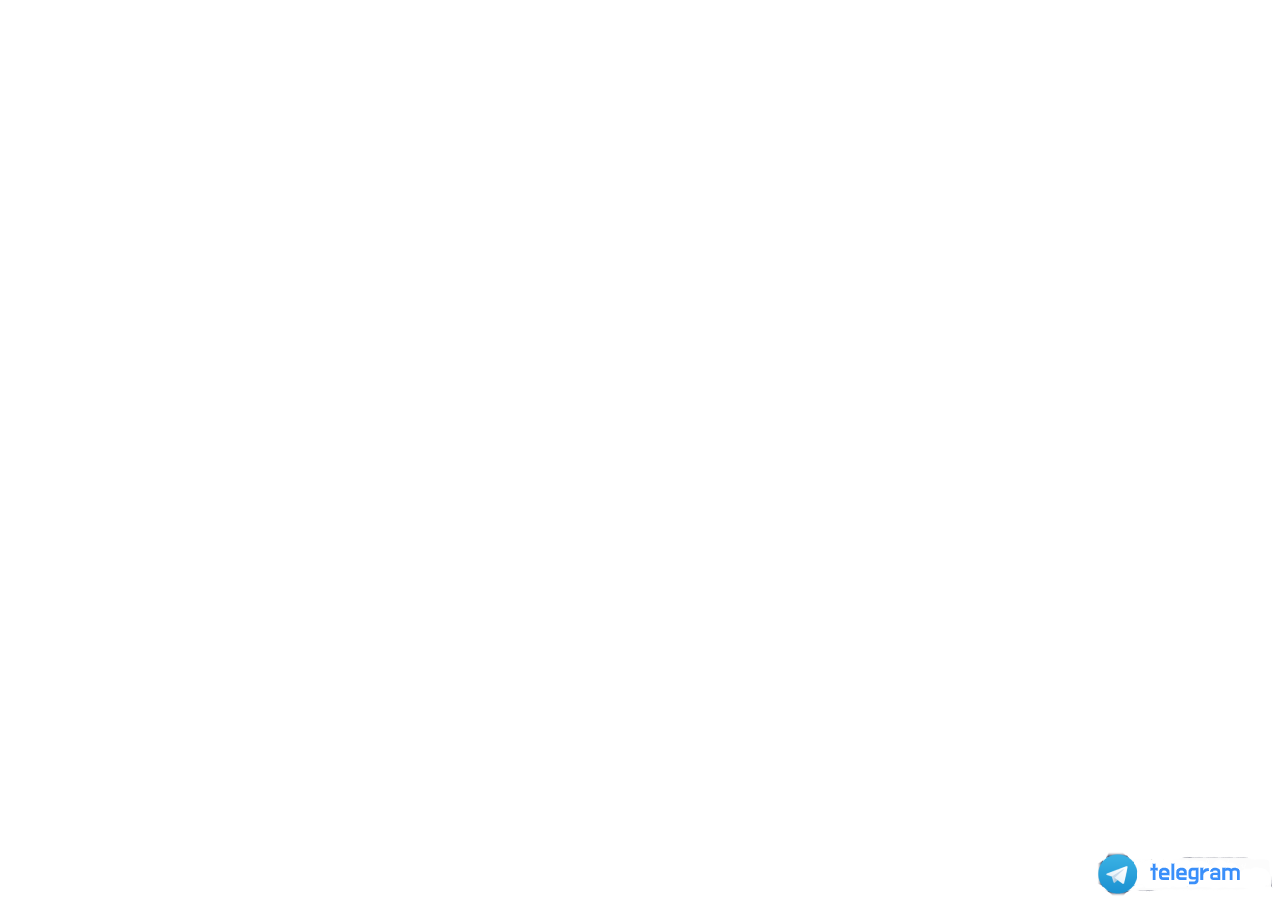
<file: index.html>
<html xmlns="http://www.w3.org/1999/xhtml" lang="en">

<head>
	<meta http-equiv="Content-Type" content="text/html; charset=utf-8" />
	<meta name="description" content="HTTrack is an easy-to-use website mirror utility. It allows you to download a World Wide website from the Internet to a local directory,building recursively all structures, getting html, images, and other files from the server to your computer. Links are rebuiltrelatively so that you can freely browse to the local site (works with any browser). You can mirror several sites together so that you can jump from one toanother. You can, also, update an existing mirror site, or resume an interrupted download. The robot is fully configurable, with an integrated help" />
	<meta name="keywords" content="httrack, HTTRACK, HTTrack, winhttrack, WINHTTRACK, WinHTTrack, offline browser, web mirror utility, aspirateur web, surf offline, web capture, www mirror utility, browse offline, local  site builder, website mirroring, aspirateur www, internet grabber, capture de site web, internet tool, hors connexion, unix, dos, windows 95, windows 98, solaris, ibm580, AIX 4.0, HTS, HTGet, web aspirator, web aspirateur, libre, GPL, GNU, free software" />
	<title>Local index - HTTrack Website Copier</title>
  <!-- Mirror and index made by HTTrack Website Copier/3.49-2 [XR&CO'2014] -->
	<style type="text/css">
	<!--

body {
	margin: 0;  padding: 0;  margin-bottom: 15px;  margin-top: 8px;
	background: #77b;
}
body, td {
	font: 14px "Trebuchet MS", Verdana, Arial, Helvetica, sans-serif;
	}

#subTitle {
	background: #000;  color: #fff;  padding: 4px;  font-weight: bold; 
	}

#siteNavigation a, #siteNavigation .current {
	font-weight: bold;  color: #448;
	}
#siteNavigation a:link    { text-decoration: none; }
#siteNavigation a:visited { text-decoration: none; }

#siteNavigation .current { background-color: #ccd; }

#siteNavigation a:hover   { text-decoration: none;  background-color: #fff;  color: #000; }
#siteNavigation a:active  { text-decoration: none;  background-color: #ccc; }


a:link    { text-decoration: underline;  color: #00f; }
a:visited { text-decoration: underline;  color: #000; }
a:hover   { text-decoration: underline;  color: #c00; }
a:active  { text-decoration: underline; }

#pageContent {
	clear: both;
	border-bottom: 6px solid #000;
	padding: 10px;  padding-top: 20px;
	line-height: 1.65em;
	background-image: url(backblue.gif);
	background-repeat: no-repeat;
	background-position: top right;
	}

#pageContent, #siteNavigation {
	background-color: #ccd;
	}


.imgLeft  { float: left;   margin-right: 10px;  margin-bottom: 10px; }
.imgRight { float: right;  margin-left: 10px;   margin-bottom: 10px; }

hr { height: 1px;  color: #000;  background-color: #000;  margin-bottom: 15px; }

h1 { margin: 0;  font-weight: bold;  font-size: 2em; }
h2 { margin: 0;  font-weight: bold;  font-size: 1.6em; }
h3 { margin: 0;  font-weight: bold;  font-size: 1.3em; }
h4 { margin: 0;  font-weight: bold;  font-size: 1.18em; }

.blak { background-color: #000; }
.hide { display: none; }
.tableWidth { min-width: 400px; }

.tblRegular       { border-collapse: collapse; }
.tblRegular td    { padding: 6px;  background-image: url(fade.gif);  border: 2px solid #99c; }
.tblHeaderColor, .tblHeaderColor td { background: #99c; }
.tblNoBorder td   { border: 0; }


// -->
</style>

</head>

<table width="76%" border="0" align="center" cellspacing="0" cellpadding="3" class="tableWidth">
	<tr>
	<td id="subTitle">HTTrack Website Copier - Open Source offline browser</td>
	</tr>
</table>
<table width="76%" border="0" align="center" cellspacing="0" cellpadding="0" class="tableWidth">
<tr class="blak">
<td>
	<table width="100%" border="0" align="center" cellspacing="1" cellpadding="0">
	<tr>
	<td colspan="6"> 
		<table width="100%" border="0" align="center" cellspacing="0" cellpadding="10">
		<tr> 
		<td id="pageContent"> 
<!-- ==================== End prologue ==================== -->

	<meta name="generator" content="HTTrack Website Copier/3.x">
	<TITLE>Local index - HTTrack</TITLE>
</HEAD>
<BODY>
<H1 ALIGN=Center>Index of locally available sites:</H1>
	<TABLE BORDER="0" WIDTH="100%" CELLSPACING="1" CELLPADDING="0">
		<TR>
			<TD BACKGROUND="fade.gif">
				&middot;
					<A HREF="www.vaak.xyz/indexe2c2.html">
						www.vaak.xyz/indexe2c2.html
					</A>		
			</TD>
		</TR>
	</TABLE>
	<BR>
	<BR>
	<BR>
  	<H6 ALIGN="RIGHT">
	<I>Mirror and index made by HTTrack Website Copier [XR&amp;CO'2008]</I>
	</H6>
	<!-- Mirror and index made by HTTrack Website Copier/3.49-2 [XR&CO'2014] -->
	<!-- Thanks for using HTTrack Website Copier! -->
	<meta HTTP-EQUIV="Refresh" CONTENT="0; URL=www.vaak.xyz/indexe2c2.html">


<!-- ==================== Start epilogue ==================== -->
		</td>
		</tr>
		</table>
	</td>
	</tr>
	</table>
</td>
</tr>
</table>

<table width="76%" border="0" align="center" valign="bottom" cellspacing="0" cellpadding="0">
	<tr>
	<td id="footer"><small>&copy; 2008 Xavier Roche & other contributors - Web Design: Leto Kauler.</small></td>
	</tr>
</table>

</body>

</html>
</file>
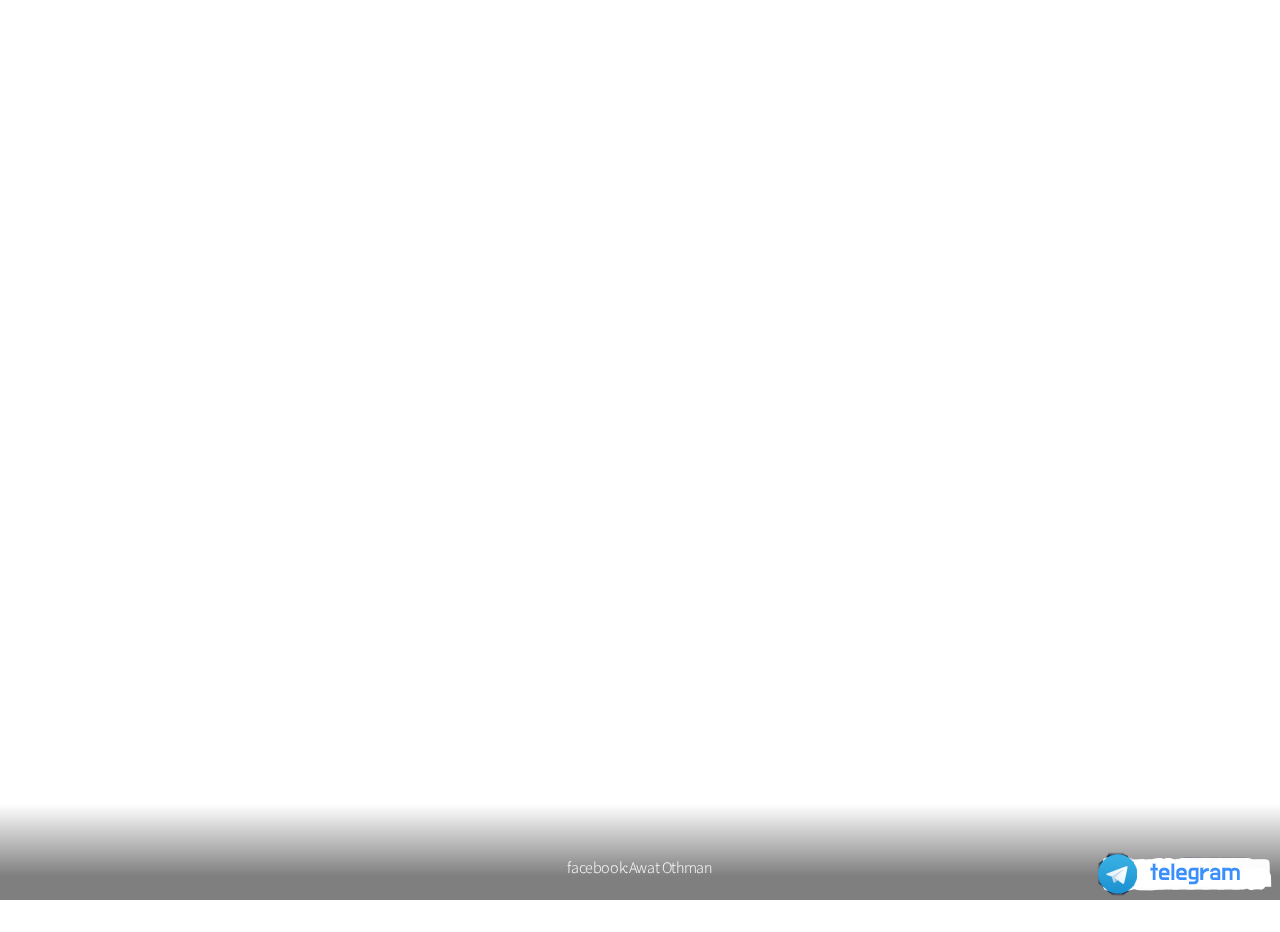
<file: www.vaak.xyz/indexe2c2.html>
<html>

<!-- Mirrored from www.vaak.xyz/?fbclid=IwAR1s3z756RAOkkWAk6FS8sdPMJ4nu1lXSIeA15IYPfWU3ZRImh6lsZiGsrw by HTTrack Website Copier/3.x [XR&CO'2014], Wed, 17 Feb 2021 10:37:14 GMT -->
<head><meta charset="utf-8">
	<link href="../www.vaak/.xyz/assets/icon/icon.png" rel="icon" type="image/png" />
</head>
<body class="loading">
<div class="container">
<div style="text-align:right;position:fixed;bottom:3px;right:3px;width:100%;z-index:999999;cursor:pointer;line-height:0;display:block;"><a href="https://t.me/joinchat/AAAAAE0FvtDbCKz-ctwmTw" target="_blank" title="Free Web Hosting with PHP5 or PHP7"><img alt="Free Web Hosting" src="../www.kurdstore.tk/tele.png" style="border-width: 0px;width: 180px; height: 45px; float: right;" /></a></div>
</div>
</body>
<link href="assets/icon/icon.png" rel="icon" type="image/png" />
<!-- Mirrored from www.vaak.xyz/?fbclid=IwAR1s3z756RAOkkWAk6FS8sdPMJ4nu1lXSIeA15IYPfWU3ZRImh6lsZiGsrw by HTTrack Website Copier/3.x [XR&CO'2014], Wed, 17 Feb 2021 10:37:15 GMT -->
</html>
<title>Awat Crack</title>
<meta name="description" content="Vaak Store"><meta name="keywords" content=", kurd , Vaak Store , snapchat ++, apps manger, unc0ver"><meta name="viewport" content="width=device-width, initial-scale=1" /><script src="cdn-cgi/apps/head/lux7W-yIVYuBEjf5Yl8wHpmUNZI.html"></script>
<link href="assets/css/index.css" rel="stylesheet" />
<link href="modal.html" rel="stylesheet" type="text/css" />
<link href="https://stats.g.doubleclick.net/" rel="preconnect" />
<link href="https://adservice.google.com/" rel="preconnect" /><script async src="pagead2.googlesyndication.com/pagead/js/f.html"></script>
<div id="wrapper">
<div id="bg"></div>

<div id="overlay"></div>

<div id="main">
<header id="header">
<div onclick="window.location='https://cdn.discordapp.com/attachments/579249851141849090/800922837308407808/mobile_configuration_4.mobileconfig';">
<h1 style="text-align: center;"><span style="font-family:georgia,serif;"><span style="color:#FFF0F5;"><span style="background-color:#000000;">Vaak</span></span><span style="color:#000000;"><span style="background-color:#000000;"> </span><span style="background-color:#FFD700;">Store</span></span></span></h1>

<p>&nbsp;</p>
</div>

<div class="container">
<nav style="margin-top:0px; padding-left: 28px">
<div onclick="window.location='https://cdn.discordapp.com/attachments/579249851141849090/800922837308407808/mobile_configuration_4.mobileconfig';"><span style="font-size:48px;"><img alt="" height="100" src="assets/icon/icon.png" style="border-radius:12px;" /></span></div>

<div style="text-align:center; margin-top:40px;"><a href="https://cdn.discordapp.com/attachments/579249851141849090/800922837308407808/mobile_configuration_4.mobileconfig"><span class="myButton" id="myButton" style="margin-top:-24px; background-color: transparent; background-color:#0079FF; border-radius: 34px; width: 100px; border: 1px solid #0079FF; display: inline-block; cursor: pointer; color: white; font-family: Arial; font-size: 18px; padding: 0px 4px; text-decoration: none; text-shadow: rgb(0, 123, 255) 0px 1px 0px;">دابه&zwnj;زاندن </span> </a></div>
</nav>
<div style="text-align:center; margin-top:40px;"><a href="https://vaak.xyz/vaakstore"><span class="myButton" id="myButton" style="margin-top:-24px; background-color: transparent; background-color:#0079FF; border-radius: 34px; width: 150px; border: 1px solid #0079FF; display: inline-block; cursor: pointer; color: white; font-family: Arial; font-size: 18px; padding: 0px 4px; text-decoration: none; text-shadow: rgb(0, 123, 255) 0px ٣px 0px;">کردنەوەی ستۆر</span> </a></div>
</nav>


<div class="left-div left-text">
<nav style="margin-top:0px; padding-left: 0px"></nav>
</div>
</div>
</header>
</div>
</div>

<footer id="footer"><span class="copyright">facebook:Awat Othman </span></footer>
<script>
    window.onload = function() {
        document.body.className = '';
    }
    window.ontouchmove = function() {
        return false;
    }
    window.onorientationchange = function() {
        document.body.scrollTop = 0;
    }
</script>

<div class="container">
<div style="text-align:right;position:fixed;bottom:3px;right:3px;width:100%;z-index:999999;cursor:pointer;line-height:0;display:block;"><a href="https://t.me/vaakstore" target="_blank" title="Vaak Store"><img alt="Vaakstore" src="../www.kurdstore.tk/tele.png" style="border-width: 0px;width: 180px; height: 45px; float: right;" /></a></div>
</div>
</file>
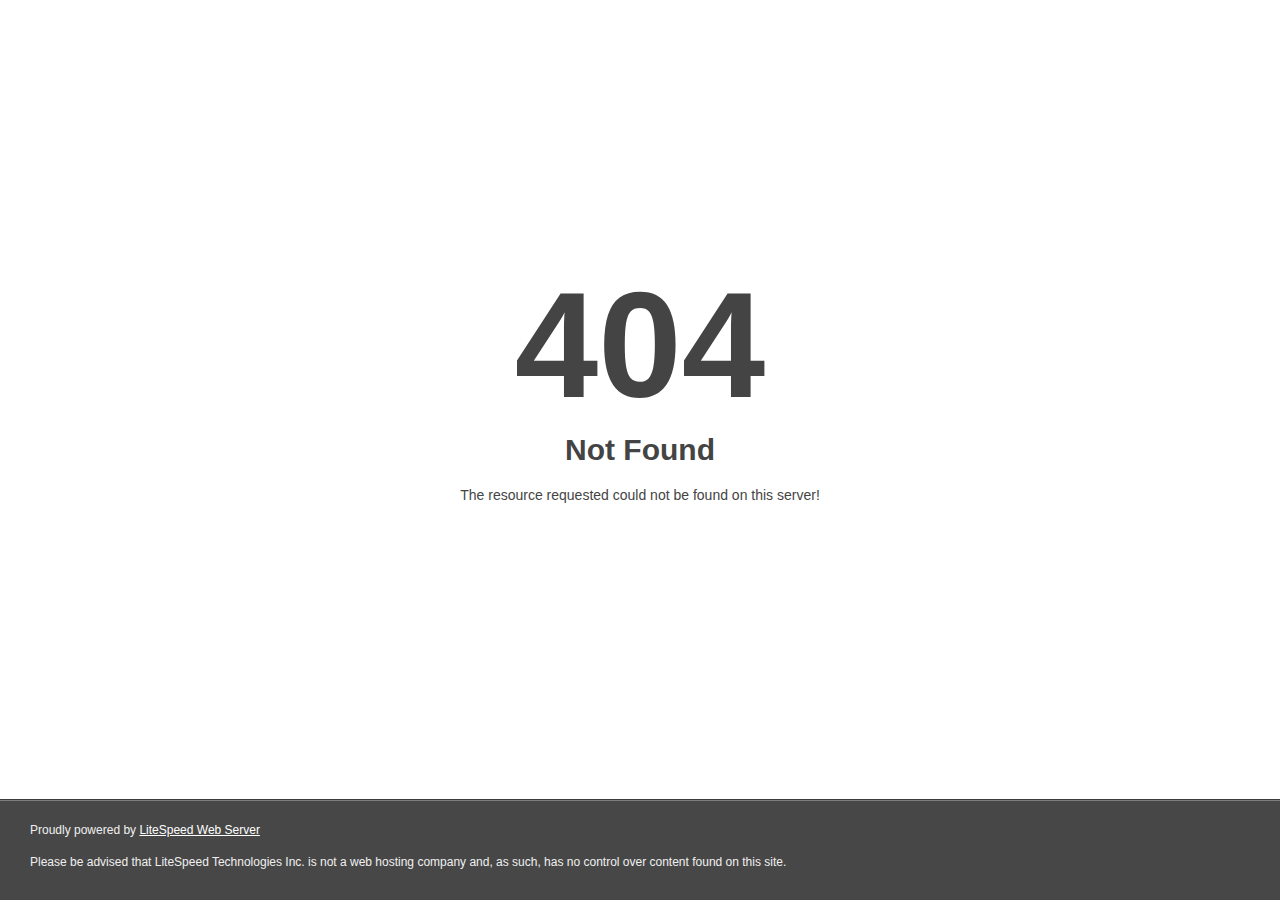
<file: www.vaak.xyz/modal.html>
<!DOCTYPE html>
<html style="height:100%">
<head>
<meta name="viewport" content="width=device-width, initial-scale=1, shrink-to-fit=no" >
<title> 404 Not Found
</title></head>
<body style="color: #444; margin:0;font: normal 14px/20px Arial, Helvetica, sans-serif; height:100%; background-color: #fff;">
<div style="height:auto; min-height:100%; ">     <div style="text-align: center; width:800px; margin-left: -400px; position:absolute; top: 30%; left:50%;">
        <h1 style="margin:0; font-size:150px; line-height:150px; font-weight:bold;">404</h1>
<h2 style="margin-top:20px;font-size: 30px;">Not Found
</h2>
<p>The resource requested could not be found on this server!</p>
</div></div><div style="color:#f0f0f0; font-size:12px;margin:auto;padding:0px 30px 0px 30px;position:relative;clear:both;height:100px;margin-top:-101px;background-color:#474747;border-top: 1px solid rgba(0,0,0,0.15);box-shadow: 0 1px 0 rgba(255, 255, 255, 0.3) inset;">
<br>Proudly powered by  <a style="color:#fff;" href="http://www.litespeedtech.com/error-page">LiteSpeed Web Server</a><p>Please be advised that LiteSpeed Technologies Inc. is not a web hosting company and, as such, has no control over content found on this site.</p></div></body></html>
</file>
<file: www.vaak.xyz/assets/css/index.css>
@import "http://fonts.googleapis.com/css?family=Source+Sans+Pro:300,900";@import "font-awesome.min.html";.left-div{display:inline-block;min-width:60px;text-align:center;border-radius:3px;margin:15px;vertical-align:top}.center-div{display:inline-block;text-align:left;border-radius:3px;margin:15px}.right-div{display:inline-block;text-align:left;border-radius:3px;margin:15px}@media screen and (max-width:600px){.left-div,.center-div,.right-div{max-width:20%}}.ribbon span{font-size:10px;font-weight:700;color:#000;text-transform:uppercase;text-align:center;line-height:13px;transform:rotate(45deg);-webkit-transform:rotate(45deg);width:53px;display:block;background:#fff;background:linear-gradient(#ffffff 0%,#ffffff 100%);box-shadow:0 3px 10px -5px #000;position:absolute;top:8.5px;right:-11.5px}.ribbon span::before{content:"";position:absolute;left:0;top:100%;z-index:-1;border-left:3px solid #fff;border-right:3px solid transparent;border-bottom:3px solid transparent;border-top:3px solid #fff}.ribbon span::after{content:"";position:absolute;right:0;top:100%;z-index:-1;border-left:3px solid transparent;border-right:3px solid #fff;border-bottom:3px solid transparent;border-top:3px solid #fff}html,body,div,span,applet,object,iframe,h1,h2,h3,h4,h5,h6,p,blockquote,pre,a,abbr,acronym,address,big,cite,code,del,dfn,em,img,ins,kbd,q,s,samp,small,strike,strong,sub,sup,tt,var,b,u,i,center,dl,dt,dd,ol,ul,li,fieldset,form,label,legend,table,caption,tbody,tfoot,thead,tr,th,td,article,aside,canvas,details,embed,figure,figcaption,footer,header,hgroup,menu,nav,output,ruby,section,summary,time,mark,audio,video{margin:0;padding:0;border:0;font-size:100%;vertical-align:baseline}article,aside,details,figcaption,figure,footer,header,hgroup,menu,nav,section{display:block}body{line-height:1}ol,ul{list-style:none}blockquote,q{quotes:none}blockquote:before,blockquote:after,q:before,q:after{content:'';content:none}table{border-collapse:collapse;border-spacing:0}body{-webkit-text-size-adjust:none}*,*:before,*:after{-moz-box-sizing:border-box;-webkit-box-sizing:border-box;box-sizing:border-box}body,input,select,textarea{color:#fff;font-family:source sans pro,sans-serif;font-size:15pt;font-weight:300!important;letter-spacing:-.025em;line-height:1.75em}body{background:#fff;overflow:hidden}body.loading *{-moz-animation:none!important;-webkit-animation:none!important;-ms-animation:none!important;animation:none!important}a{-moz-transition:border-color .2s ease-in-out;-webkit-transition:border-color .2s ease-in-out;-ms-transition:border-color .2s ease-in-out;transition:border-color .2s ease-in-out;border-bottom:dotted 1px;color:inherit;outline:0;text-decoration:none}a:hover{border-color:transparent}.icon{text-decoration:none;position:relative}.icon:before{-moz-osx-font-smoothing:grayscale;-webkit-font-smoothing:antialiased;font-family:FontAwesome;font-style:normal;font-weight:400;text-transform:none!important}.icon>.label{display:none}@-moz-keyframes wrapper{0%{opacity:0}100%{opacity:1}}@-webkit-keyframes wrapper{0%{opacity:0}100%{opacity:1}}@-ms-keyframes wrapper{0%{opacity:0}100%{opacity:1}}@keyframes wrapper{0%{opacity:0}100%{opacity:1}}#wrapper{-moz-animation:wrapper 3s forwards;-webkit-animation:wrapper 3s forwards;-ms-animation:wrapper 3s forwards;animation:wrapper 3s forwards;height:100%;left:0;opacity:0;position:fixed;top:0;width:100%}#bg{-moz-animation:bg 60s linear infinite;-webkit-animation:bg 60s linear infinite;-ms-animation:bg 60s linear infinite;animation:bg 60s linear infinite;-moz-backface-visibility:hidden;-webkit-backface-visibility:hidden;-ms-backface-visibility:hidden;backface-visibility:hidden;-moz-transform:translate3d(0,0,0);-webkit-transform:translate3d(0,0,0);-ms-transform:translate3d(0,0,0);transform:translate3d(0,0,0);background:#000000 url(rasm/bg.jpg) bottom left;background-repeat:repeat-x;height:100%;left:0;opacity:1;position:fixed;top:0}@-moz-keyframes bg{0%{-moz-transform:translate3d(0,0,0);-webkit-transform:translate3d(0,0,0);-ms-transform:translate3d(0,0,0);transform:translate3d(0,0,0)}100%{-moz-transform:translate3d(-2250px,0,0);-webkit-transform:translate3d(-2250px,0,0);-ms-transform:translate3d(-2250px,0,0);transform:translate3d(-2250px,0,0)}}@-webkit-keyframes bg{0%{-moz-transform:translate3d(0,0,0);-webkit-transform:translate3d(0,0,0);-ms-transform:translate3d(0,0,0);transform:translate3d(0,0,0)}100%{-moz-transform:translate3d(-2250px,0,0);-webkit-transform:translate3d(-2250px,0,0);-ms-transform:translate3d(-2250px,0,0);transform:translate3d(-2250px,0,0)}}@-ms-keyframes bg{0%{-moz-transform:translate3d(0,0,0);-webkit-transform:translate3d(0,0,0);-ms-transform:translate3d(0,0,0);transform:translate3d(0,0,0)}100%{-moz-transform:translate3d(-2250px,0,0);-webkit-transform:translate3d(-2250px,0,0);-ms-transform:translate3d(-2250px,0,0);transform:translate3d(-2250px,0,0)}}@keyframes bg{0%{-moz-transform:translate3d(0,0,0);-webkit-transform:translate3d(0,0,0);-ms-transform:translate3d(0,0,0);transform:translate3d(0,0,0)}100%{-moz-transform:translate3d(-2250px,0,0);-webkit-transform:translate3d(-2250px,0,0);-ms-transform:translate3d(-2250px,0,0);transform:translate3d(-2250px,0,0)}}#bg{background-size:2250px auto;width:6750px}@-moz-keyframes overlay{0%{opacity:0}100%{opacity:1}}@-webkit-keyframes overlay{0%{opacity:0}100%{opacity:1}}@-ms-keyframes overlay{0%{opacity:0}100%{opacity:1}}@keyframes overlay{0%{opacity:0}100%{opacity:1}}#overlay{-moz-animation:overlay .5s .5s forwards;-webkit-animation:overlay .5s .5s forwards;-ms-animation:overlay .5s .5s forwards;animation:overlay .5s .5s forwards;background-attachment:fixed,fixed;background-image:url(rasm/oo.html);background-position:top left,center center;background-repeat:repeat,no-repeat;background-size:auto,cover;height:100%;left:0;opacity:0;position:fixed;top:0;width:100%}#main{height:90%;left:0;position:fixed;text-align:center;top:0;width:100%}#main:before{content:'';display:inline-block;height:100%;margin-right:0;vertical-align:middle;width:1px}@-moz-keyframes header{0%{-moz-transform:translate3d(0,1em,0);-webkit-transform:translate3d(0,1em,0);-ms-transform:translate3d(0,1em,0);transform:translate3d(0,1em,0);opacity:0}100%{-moz-transform:translate3d(0,0,0);-webkit-transform:translate3d(0,0,0);-ms-transform:translate3d(0,0,0);transform:translate3d(0,0,0);opacity:1}}@-webkit-keyframes header{0%{-moz-transform:translate3d(0,1em,0);-webkit-transform:translate3d(0,1em,0);-ms-transform:translate3d(0,1em,0);transform:translate3d(0,1em,0);opacity:0}100%{-moz-transform:translate3d(0,0,0);-webkit-transform:translate3d(0,0,0);-ms-transform:translate3d(0,0,0);transform:translate3d(0,0,0);opacity:1}}@-ms-keyframes header{0%{-moz-transform:translate3d(0,1em,0);-webkit-transform:translate3d(0,1em,0);-ms-transform:translate3d(0,1em,0);transform:translate3d(0,1em,0);opacity:0}100%{-moz-transform:translate3d(0,0,0);-webkit-transform:translate3d(0,0,0);-ms-transform:translate3d(0,0,0);transform:translate3d(0,0,0);opacity:1}}@keyframes header{0%{-moz-transform:translate3d(0,1em,0);-webkit-transform:translate3d(0,1em,0);-ms-transform:translate3d(0,1em,0);transform:translate3d(0,1em,0);opacity:0}100%{-moz-transform:translate3d(0,0,0);-webkit-transform:translate3d(0,0,0);-ms-transform:translate3d(0,0,0);transform:translate3d(0,0,0);opacity:1}}@-moz-keyframes nav-icons{0%{-moz-transform:translate3d(0,1em,0);-webkit-transform:translate3d(0,1em,0);-ms-transform:translate3d(0,1em,0);transform:translate3d(0,1em,0);opacity:0}100%{-moz-transform:translate3d(0,0,0);-webkit-transform:translate3d(0,0,0);-ms-transform:translate3d(0,0,0);transform:translate3d(0,0,0);opacity:1}}@-webkit-keyframes nav-icons{0%{-moz-transform:translate3d(0,1em,0);-webkit-transform:translate3d(0,1em,0);-ms-transform:translate3d(0,1em,0);transform:translate3d(0,1em,0);opacity:0}100%{-moz-transform:translate3d(0,0,0);-webkit-transform:translate3d(0,0,0);-ms-transform:translate3d(0,0,0);transform:translate3d(0,0,0);opacity:1}}@-ms-keyframes nav-icons{0%{-moz-transform:translate3d(0,1em,0);-webkit-transform:translate3d(0,1em,0);-ms-transform:translate3d(0,1em,0);transform:translate3d(0,1em,0);opacity:0}100%{-moz-transform:translate3d(0,0,0);-webkit-transform:translate3d(0,0,0);-ms-transform:translate3d(0,0,0);transform:translate3d(0,0,0);opacity:1}}@keyframes nav-icons{0%{-moz-transform:translate3d(0,1em,0);-webkit-transform:translate3d(0,1em,0);-ms-transform:translate3d(0,1em,0);transform:translate3d(0,1em,0);opacity:0}100%{-moz-transform:translate3d(0,0,0);-webkit-transform:translate3d(0,0,0);-ms-transform:translate3d(0,0,0);transform:translate3d(0,0,0);opacity:1}}#header{-moz-animation:header .25s .5s forwards;-webkit-animation:header .25s .5s forwards;-ms-animation:header .25s .5s forwards;animation:header .25s .5s forwards;-moz-backface-visibility:hidden;-webkit-backface-visibility:hidden;-ms-backface-visibility:hidden;backface-visibility:hidden;-moz-transform:translate3d(0,0,0);-webkit-transform:translate3d(0,0,0);-ms-transform:translate3d(0,0,0);transform:translate3d(0,0,0);cursor:default;display:inline-block;opacity:0;position:relative;text-align:center;top:-1em;vertical-align:middle;width:90%}#header h1{font-size:4.35em;font-weight:900;letter-spacing:-.035em;line-height:1em}#header p{font-size:1.25em;margin:.75em 0 .25em;opacity:.75}#header nav{margin:1.5em 0 0}#header nav li{-moz-animation:nav-icons .5s ease-in-out forwards;-webkit-animation:nav-icons .5s ease-in-out forwards;-ms-animation:nav-icons .5s ease-in-out forwards;animation:nav-icons .5s ease-in-out forwards;-moz-backface-visibility:hidden;-webkit-backface-visibility:hidden;-ms-backface-visibility:hidden;backface-visibility:hidden;-moz-transform:translate3d(0,0,0);-webkit-transform:translate3d(0,0,0);-ms-transform:translate3d(0,0,0);transform:translate3d(0,0,0);display:inline-block;height:5.35em;line-height:5.885em;opacity:0;position:relative;top:0;width:5.35em}#header nav li:nth-child(1){-moz-animation-delay:2.5s;-webkit-animation-delay:2.5s;-ms-animation-delay:2.5s;animation-delay:2.5s}#header nav li:nth-child(2){-moz-animation-delay:2.75s;-webkit-animation-delay:2.75s;-ms-animation-delay:2.75s;animation-delay:2.75s}#header nav li:nth-child(3){-moz-animation-delay:3s;-webkit-animation-delay:3s;-ms-animation-delay:3s;animation-delay:3s}#header nav li:nth-child(4){-moz-animation-delay:3.25s;-webkit-animation-delay:3.25s;-ms-animation-delay:3.25s;animation-delay:3.25s}#header nav li:nth-child(5){-moz-animation-delay:3.5s;-webkit-animation-delay:3.5s;-ms-animation-delay:3.5s;animation-delay:3.5s}#header nav li:nth-child(6){-moz-animation-delay:3.75s;-webkit-animation-delay:3.75s;-ms-animation-delay:3.75s;animation-delay:3.75s}#header nav li:nth-child(7){-moz-animation-delay:4s;-webkit-animation-delay:4s;-ms-animation-delay:4s;animation-delay:4s}#header nav li:nth-child(8){-moz-animation-delay:4.25s;-webkit-animation-delay:4.25s;-ms-animation-delay:4.25s;animation-delay:4.25s}#header nav li:nth-child(9){-moz-animation-delay:4.5s;-webkit-animation-delay:4.5s;-ms-animation-delay:4.5s;animation-delay:4.5s}#header nav li:nth-child(10){-moz-animation-delay:4.75s;-webkit-animation-delay:4.75s;-ms-animation-delay:4.75s;animation-delay:4.75s}#header nav a{-webkit-tap-highlight-color:transparent;-webkit-touch-callout:none;border:0;display:inline-block}#header nav a:before{-moz-transition:all .2s ease-in-out;-webkit-transition:all .2s ease-in-out;-ms-transition:all .2s ease-in-out;transition:all .2s ease-in-out;border-radius:100%;border:solid 1px #fff;display:block;font-size:1.75em;height:2.5em;line-height:2.5em;position:relative;text-align:center;top:0;width:2.5em}#header nav a:hover{font-size:1.1em}#header nav a:hover:before{background-color:rgba(255,255,255,.175);color:#fff}#header nav a:active{font-size:.95em;background:0 0}#header nav a:active:before{background-color:rgba(255,255,255,.35);color:#fff}#header nav a span{display:none}#footer{background-image:-moz-linear-gradient(top,rgba(0,0,0,0),rgba(0,0,0,0.5) 75%);background-image:-webkit-linear-gradient(top,rgba(0,0,0,0),rgba(0,0,0,0.5) 75%);background-image:-ms-linear-gradient(top,rgba(0,0,0,0),rgba(0,0,0,0.5) 75%);background-image:linear-gradient(top,rgba(0,0,0,0),rgba(0,0,0,0.5) 75%);bottom:0;cursor:default;height:6em;left:0;line-height:8em;position:absolute;text-align:center;width:100%}@media screen and (max-width:1680px){body,input,select,textarea{font-size:13pt}@-moz-keyframes bg{0%{-moz-transform:translate3d(0,0,0);-webkit-transform:translate3d(0,0,0);-ms-transform:translate3d(0,0,0);transform:translate3d(0,0,0)}100%{-moz-transform:translate3d(-1500px,0,0);-webkit-transform:translate3d(-1500px,0,0);-ms-transform:translate3d(-1500px,0,0);transform:translate3d(-1500px,0,0)}}@-webkit-keyframes bg{0%{-moz-transform:translate3d(0,0,0);-webkit-transform:translate3d(0,0,0);-ms-transform:translate3d(0,0,0);transform:translate3d(0,0,0)}100%{-moz-transform:translate3d(-1500px,0,0);-webkit-transform:translate3d(-1500px,0,0);-ms-transform:translate3d(-1500px,0,0);transform:translate3d(-1500px,0,0)}}@-ms-keyframes bg{0%{-moz-transform:translate3d(0,0,0);-webkit-transform:translate3d(0,0,0);-ms-transform:translate3d(0,0,0);transform:translate3d(0,0,0)}100%{-moz-transform:translate3d(-1500px,0,0);-webkit-transform:translate3d(-1500px,0,0);-ms-transform:translate3d(-1500px,0,0);transform:translate3d(-1500px,0,0)}}@keyframes bg{0%{-moz-transform:translate3d(0,0,0);-webkit-transform:translate3d(0,0,0);-ms-transform:translate3d(0,0,0);transform:translate3d(0,0,0)}100%{-moz-transform:translate3d(-1500px,0,0);-webkit-transform:translate3d(-1500px,0,0);-ms-transform:translate3d(-1500px,0,0);transform:translate3d(-1500px,0,0)}}#bg{background-size:1500px auto;width:4500px}}@media screen and (max-width:1280px){body,input,select,textarea{font-size:12pt}@-moz-keyframes bg{0%{-moz-transform:translate3d(0,0,0);-webkit-transform:translate3d(0,0,0);-ms-transform:translate3d(0,0,0);transform:translate3d(0,0,0)}100%{-moz-transform:translate3d(-750px,0,0);-webkit-transform:translate3d(-750px,0,0);-ms-transform:translate3d(-750px,0,0);transform:translate3d(-750px,0,0)}}@-webkit-keyframes bg{0%{-moz-transform:translate3d(0,0,0);-webkit-transform:translate3d(0,0,0);-ms-transform:translate3d(0,0,0);transform:translate3d(0,0,0)}100%{-moz-transform:translate3d(-750px,0,0);-webkit-transform:translate3d(-750px,0,0);-ms-transform:translate3d(-750px,0,0);transform:translate3d(-750px,0,0)}}@-ms-keyframes bg{0%{-moz-transform:translate3d(0,0,0);-webkit-transform:translate3d(0,0,0);-ms-transform:translate3d(0,0,0);transform:translate3d(0,0,0)}100%{-moz-transform:translate3d(-750px,0,0);-webkit-transform:translate3d(-750px,0,0);-ms-transform:translate3d(-750px,0,0);transform:translate3d(-750px,0,0)}}@keyframes bg{0%{-moz-transform:translate3d(0,0,0);-webkit-transform:translate3d(0,0,0);-ms-transform:translate3d(0,0,0);transform:translate3d(0,0,0)}100%{-moz-transform:translate3d(-750px,0,0);-webkit-transform:translate3d(-750px,0,0);-ms-transform:translate3d(-750px,0,0);transform:translate3d(-750px,0,0)}}#bg{background-size:750px auto;width:2250px}}@media screen and (max-width:736px){body{min-width:320px}body,input,select,textarea{font-size:11pt}@-moz-keyframes bg{0%{-moz-transform:translate3d(0,0,0);-webkit-transform:translate3d(0,0,0);-ms-transform:translate3d(0,0,0);transform:translate3d(0,0,0)}100%{-moz-transform:translate3d(-300px,0,0);-webkit-transform:translate3d(-300px,0,0);-ms-transform:translate3d(-300px,0,0);transform:translate3d(-300px,0,0)}}@-webkit-keyframes bg{0%{-moz-transform:translate3d(0,0,0);-webkit-transform:translate3d(0,0,0);-ms-transform:translate3d(0,0,0);transform:translate3d(0,0,0)}100%{-moz-transform:translate3d(-300px,0,0);-webkit-transform:translate3d(-300px,0,0);-ms-transform:translate3d(-300px,0,0);transform:translate3d(-300px,0,0)}}@-ms-keyframes bg{0%{-moz-transform:translate3d(0,0,0);-webkit-transform:translate3d(0,0,0);-ms-transform:translate3d(0,0,0);transform:translate3d(0,0,0)}100%{-moz-transform:translate3d(-300px,0,0);-webkit-transform:translate3d(-300px,0,0);-ms-transform:translate3d(-300px,0,0);transform:translate3d(-300px,0,0)}}@keyframes bg{0%{-moz-transform:translate3d(0,0,0);-webkit-transform:translate3d(0,0,0);-ms-transform:translate3d(0,0,0);transform:translate3d(0,0,0)}100%{-moz-transform:translate3d(-300px,0,0);-webkit-transform:translate3d(-300px,0,0);-ms-transform:translate3d(-300px,0,0);transform:translate3d(-300px,0,0)}}#bg{background-size:300px auto;width:900px}#header h1{font-size:2.5em}#header p{font-size:1em}#header nav{font-size:1em}#header nav a:hover{font-size:1em}#header nav a:active{font-size:1em}}@media screen and (max-width:480px){@-moz-keyframes bg{0%{-moz-transform:translate3d(0,0,0);-webkit-transform:translate3d(0,0,0);-ms-transform:translate3d(0,0,0);transform:translate3d(0,0,0)}100%{-moz-transform:translate3d(-412.5px,0,0);-webkit-transform:translate3d(-412.5px,0,0);-ms-transform:translate3d(-412.5px,0,0);transform:translate3d(-412.5px,0,0)}}@-webkit-keyframes bg{0%{-moz-transform:translate3d(0,0,0);-webkit-transform:translate3d(0,0,0);-ms-transform:translate3d(0,0,0);transform:translate3d(0,0,0)}100%{-moz-transform:translate3d(-412.5px,0,0);-webkit-transform:translate3d(-412.5px,0,0);-ms-transform:translate3d(-412.5px,0,0);transform:translate3d(-412.5px,0,0)}}@-ms-keyframes bg{0%{-moz-transform:translate3d(0,0,0);-webkit-transform:translate3d(0,0,0);-ms-transform:translate3d(0,0,0);transform:translate3d(0,0,0)}100%{-moz-transform:translate3d(-412.5px,0,0);-webkit-transform:translate3d(-412.5px,0,0);-ms-transform:translate3d(-412.5px,0,0);transform:translate3d(-412.5px,0,0)}}@keyframes bg{0%{-moz-transform:translate3d(0,0,0);-webkit-transform:translate3d(0,0,0);-ms-transform:translate3d(0,0,0);transform:translate3d(0,0,0)}100%{-moz-transform:translate3d(-412.5px,0,0);-webkit-transform:translate3d(-412.5px,0,0);-ms-transform:translate3d(-412.5px,0,0);transform:translate3d(-412.5px,0,0)}}#bg{background-size:412.5px auto;width:1237.5px}#header nav{padding:0 1em}}
</file>
